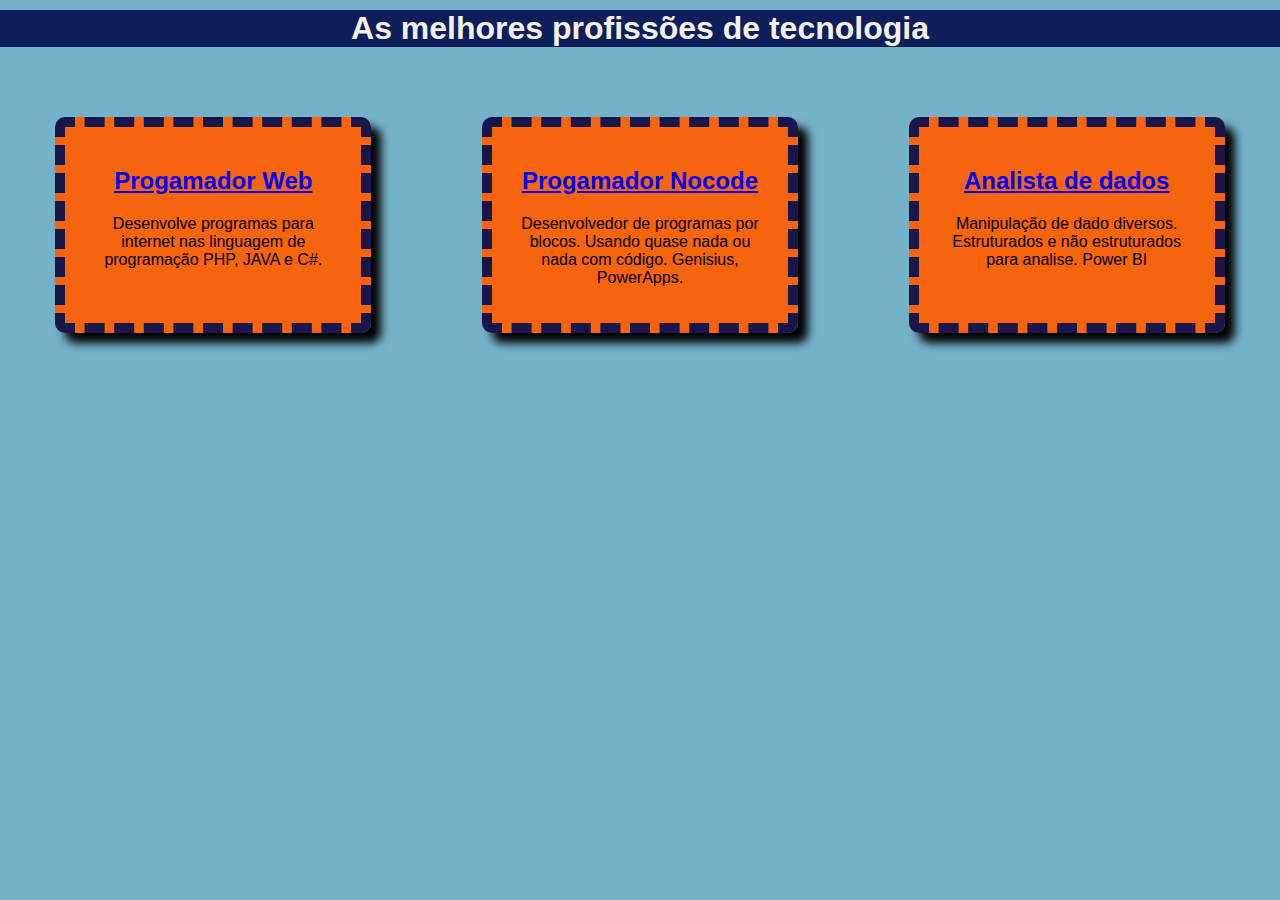
<file: index.html>
<meta http-equiv="X-UA-Compatible" content="IE=edge">
<meta name="viewport" content="width=device-width, initial-scale=1.0">
<link rel="stylesheet" href="css/style.css">
<title>Profissões de TI</title>
</head>
<body>
<header>
    <h1>As melhores profissões de tecnologia</h1>
</header>
  <!-- eh a divisao maior-->
<div class="conteiner">
    <div class="profissoes">
        <a href="file:///C:/Users/Bia%20&%20Vega/Desktop/profissoes/programadorweb.html" target="_blank">
            <h2>Progamador Web</h2>  
        </a> 
            <!--target eh pra abrir outra guia-->
        <p>Desenvolve programas para internet nas linguagem de programação PHP, JAVA e C#.</p>
      
    </div>
    
    <div class="profissoes">
        <a href="file:///C:/Users/Bia%20&%20Vega/Desktop/profissoes/nocode.html" target="_blank">
        <h2>Progamador Nocode</h2>
        </a>
        <p>Desenvolvedor de programas por blocos. Usando quase nada ou nada com código. Genisius, PowerApps.</p>
    </div>
    
    <div class="profissoes">
        <a href="file:///C:/Users/Bia%20&%20Vega/Desktop/profissoes/analistadedados.html" target="_blank">
        <h2>Analista de dados</h2>
    </a>
        <p>Manipulação de dado diversos. Estruturados e não estruturados para analise. Power BI</p>
    </div>
</div>
<footer>
</footer>
</body>
</html>
</file>
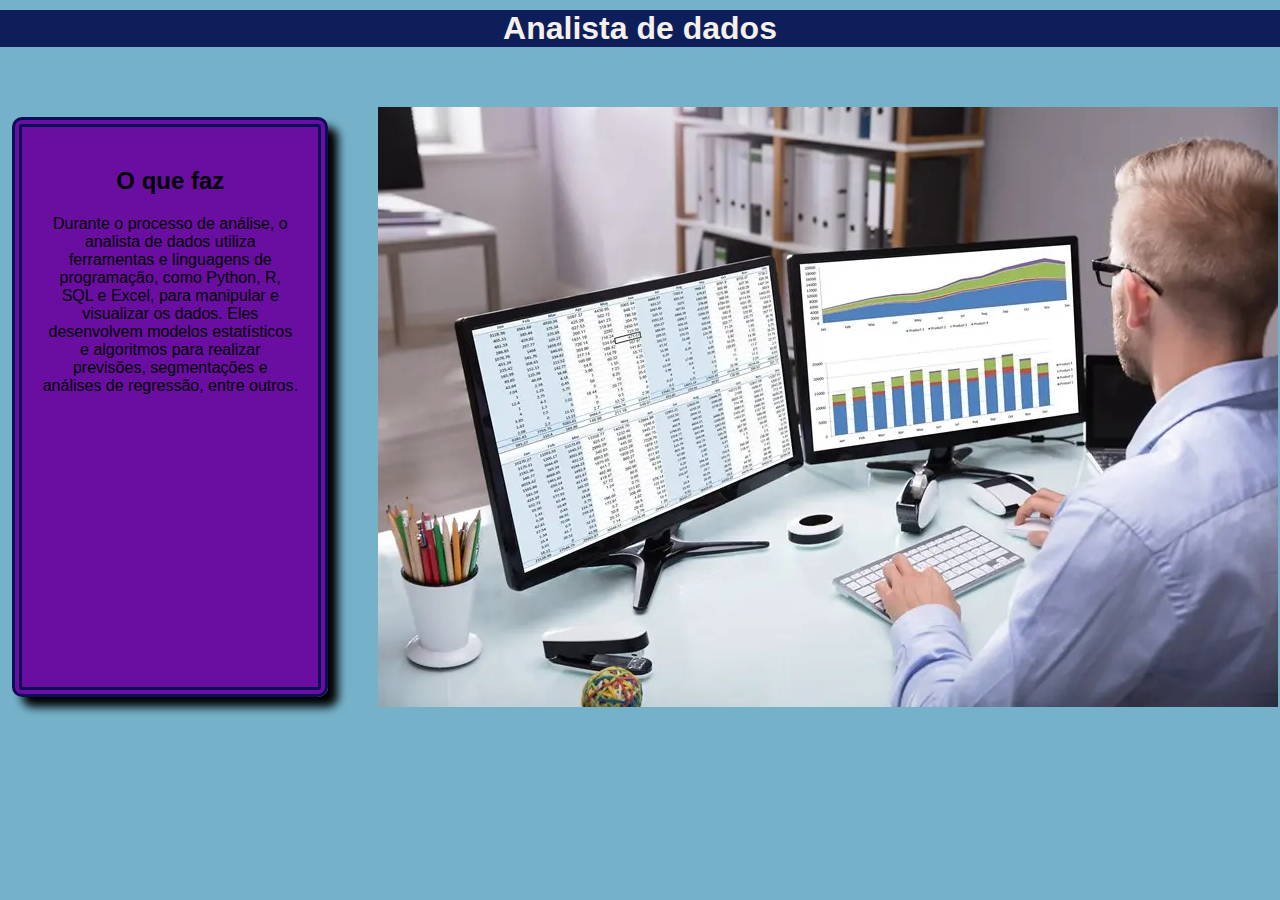
<file: analistadedados.html>
<!DOCTYPE html>
<html lang="pt-br">
<head>
    <meta charset="UTF-8">
    <meta name="viewport" content="width=device-width, initial-scale=1.0">
    <title>Analista de Dados</title>
    <link rel="stylesheet" href="css/style.css">
</head>
<body>
    <h1>Analista de dados</h1>

    <div class="conteiner">
        <div class="tipos">
            <h2>O que faz</h2>
            <p>Durante o processo de análise, o analista de dados utiliza ferramentas e linguagens de programação, como Python, R, SQL e Excel, para manipular e visualizar os dados. Eles desenvolvem modelos estatísticos e algoritmos para realizar previsões, segmentações e análises de regressão, entre outros.
            </p>
        </div>
        <div class="fotos"></div>
            <img src="img/analisedados.jpg" alt="0,5">
           
    </div>
    
</body>
</html>
</file>
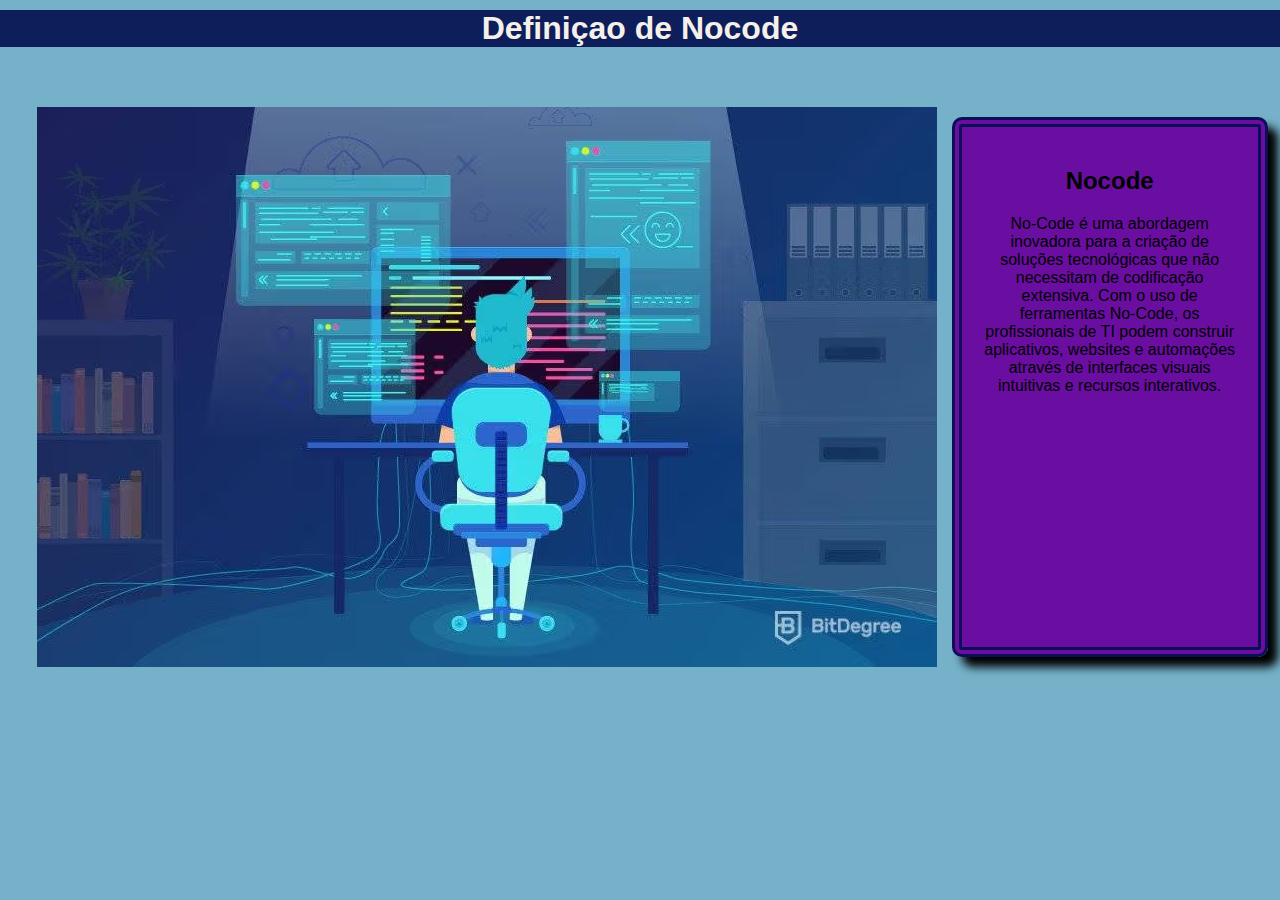
<file: nocode.html>
<!DOCTYPE html>
<html lang="pt-br">
<head>
    <meta charset="UTF-8">
    <meta name="viewport" content="width=device-width, initial-scale=1.0">
    <title>Nocode</title>
    <link rel="stylesheet" href="css/style.css">

</head>
<link rel="stylesheet" href="img/foto pc.avif">

<body>
    <h1>Definiçao de Nocode</h1>
    <div class="conteiner">
        
    <div class= "fotos"></div>
        <img src="img/foto pc.avif" alt="0,5cm">
    <div class= "tipos">
        <h2> Nocode </h2>
          <p> No-Code é uma abordagem inovadora para a criação de soluções tecnológicas que não necessitam de codificação extensiva. Com o uso de ferramentas No-Code, os profissionais de TI podem construir aplicativos, websites e automações através de interfaces visuais intuitivas e recursos interativos.</p>
      </div>
      </div>
      
</body>
</html>
</file>
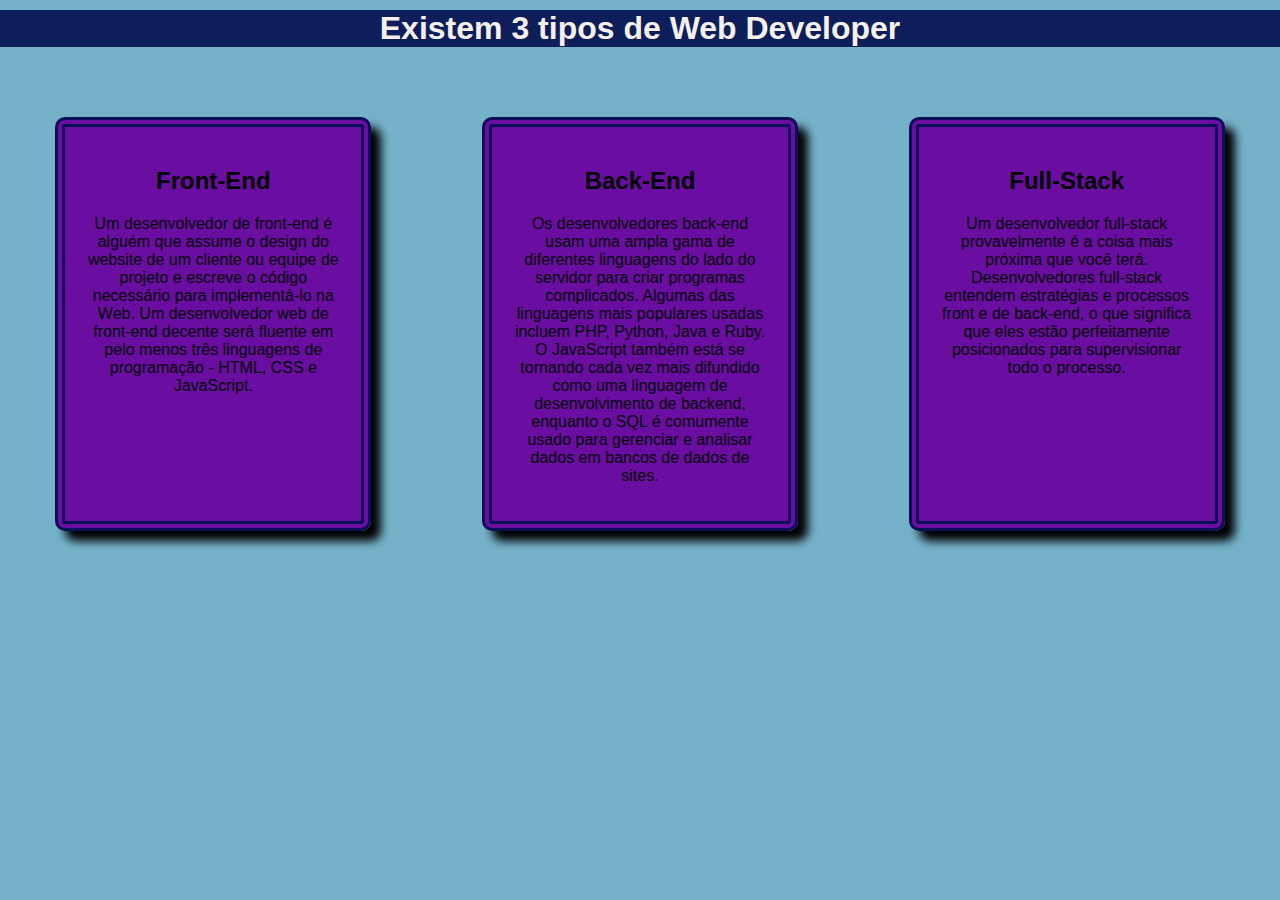
<file: programadorweb.html>
<!DOCTYPE html>
<html lang="pt-br">
<head>
    <meta charset="UTF-8">
    <meta name="viewport" content="width=device-width, initial-scale=1.0">
    <title>Programador Web</title>
    <link rel="stylesheet" href="css/style.css">
</head>
<body>
    <header>
    <h1> Existem 3 tipos de Web Developer</h1>
    </header>
<div class= "conteiner">
    <div class= "tipos">
      <h2> Front-End </h2>
        <p> Um desenvolvedor de front-end é alguém que assume o design do website de um cliente ou equipe de projeto e escreve o código necessário para implementá-lo na Web. Um desenvolvedor web de front-end decente será fluente em pelo menos três linguagens de programação - HTML, CSS e JavaScript.</p>
    </div>
    
    <div class="tipos">
        <h2> Back-End</h2>
        <p>Os desenvolvedores back-end usam uma ampla gama de diferentes linguagens do lado do servidor para criar programas complicados. Algumas das linguagens mais populares usadas incluem PHP, Python, Java e Ruby. O JavaScript também está se tornando cada vez mais difundido como uma linguagem de desenvolvimento de backend, enquanto o SQL é comumente usado para gerenciar e analisar dados em bancos de dados de sites.</p>
    </div>
    <div class="tipos">
        <h2> Full-Stack </h2>
        <p>Um desenvolvedor full-stack provavelmente é a coisa mais próxima que você terá. Desenvolvedores full-stack entendem estratégias e processos front e de back-end, o que significa que eles estão perfeitamente posicionados para supervisionar todo o processo.</p>
    </div>
</div>

    
</body>
</html>
</file>
<file: css/style.css>
body{
    font-family: Arial, Helvetica, sans-serif;
    margin:0;
    padding:0;
    background-color: rgba(9, 117, 160, 0.562);    
    
}

.conteiner{
  display: flex;
  flex-wrap: wrap; /*encapsculado*/
  justify-content: space-around;/*espaco em volta*/
  margin-top: 60px;   
  

}
.profissoes{
    font-family:'Franklin Gothic Medium', 'Arial Narrow', Arial, sans-serif;
    margin: 10px;
    background-color: rgba(248, 99, 12, 0.993);
    border: 10px dashed rgba(2, 14, 80,0.904);
    border-radius: 10px; /* arredondamento de borda*/
    padding: 20px; /*espaco interno*/
    box-shadow: 10px 10px 10px;
    width: 20%;
    text-align: center;
}
h1{
    color:rgb(245, 240, 233);
    font-family: Arial, Helvetica, sans-serif;
    margin-right: 0;
    padding-right: 0;
    background-color: rgba(2, 14, 80, 0.904);
    text-align: center;
    margin-top: 10px ;

}
.tipos{
    font-family:'Franklin Gothic Medium', 'Arial Narrow', Arial, sans-serif;
    margin: 10px;
    background-color: rgba(106, 12, 160, 0.993);
    border: 10px double  rgba(2, 14, 80,0.904);
    border-radius: 10px; /* arredondamento de borda*/
    padding: 20px; /*espaco interno*/
    box-shadow: 10px 10px 10px;
    width: 20%;
    text-align: center;
}
.fotos{
    
    width: 30px;
    height: 10%;
    justify-items: left;

}
</file>
